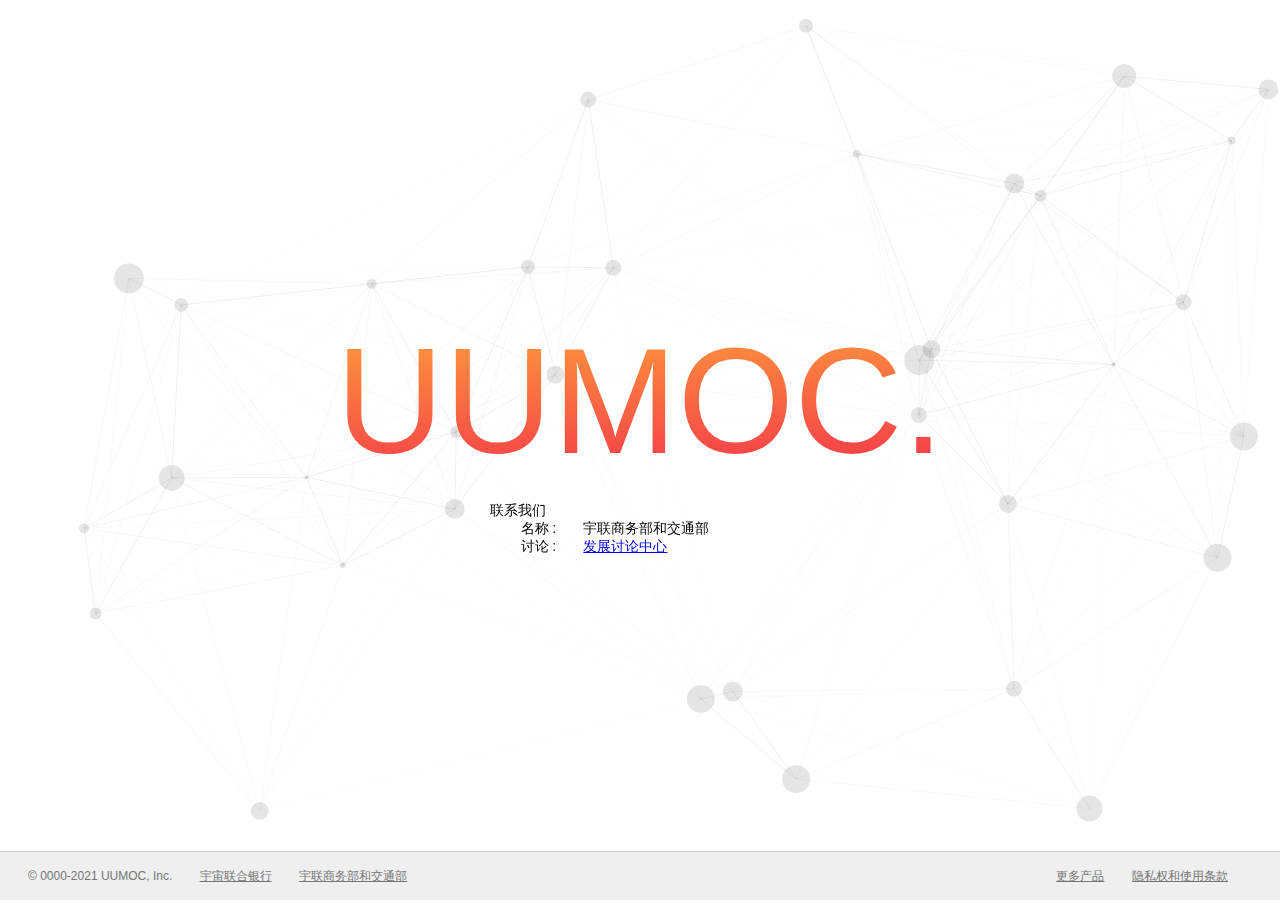
<file: index.html>
<!DOCTYPE html>
	<!-- saved from url=(0019)http://uumoc.github.io/ -->
	<html><head><meta http-equiv="Content-Type" content="text/html; charset=UTF-8">
	
		<title> 宇联商务部和交通部-UUMOC </title>
		<meta name="Keywords" content="宇联商务部和交通部,UUMOC,">
		<meta name="Description" content="宇联商务部和交通部,UUMOC">
		<link rel="stylesheet" href="">
		<style type="text/css">
			@font-face {
			  font-family: 'Italiana';
			  font-style: normal;
			  font-weight: 400;
			  src: local('Italiana'), local('Italiana-Regular'), url() format('woff2');
			  src: local('Italiana2'), local('Italiana-Regular'), url() format('woff2')
			  unicode-range: U+0000-00FF, U+0131, U+0152-0153, U+02C6, U+02DA, U+02DC, U+2000-206F, U+2074, U+20AC, U+2212, U+2215;
			}
			
			body {
			    background: #FFFFFF;
			    margin: 0px;
			    padding: 0px
			    color: rgba(51, 51, 61, 0.77);
				text-align: center; 
				overflow: hidden; 
			}
			.heading{
				position: absolute;
			    top: calc(50% - 135px); 
			    text-align: center;
			    width: 100%; 
			}
	
			.logo {
				text-align: center;
				overflow: hidden;
				font: 150px 'Italiana', sans-serif; 
				color: #fFF34B3;
				background-image: -webkit-linear-gradient(92deg,#F3264C,#feab3a);
				-webkit-background-clip: text;
				-webkit-text-fill-color: transparent;
				-webkit-animation: hue 60s infinite linear;
			}
			/* mobile.css */
			@media screen and (max-width: 550px) {
				.logo {
					font-size: calc(100vw / 3.3); 
				}
			}
	
			.tagline {
				margin:auto;
				text-align: left;
				font-family: 'Italiana2', sans-serif; 
				font-size: 14px; 
				width: 300px;
			}
	
			p{
				margin:5px;
			}
	
			pre {
				font-family: 'Italiana', sans-serif; 
			}
	
			@-webkit-keyframes hue {
			  from {
			    -webkit-filter: hue-rotate(0deg);
			  }
	
			  to {
			    -webkit-filter: hue-rotate(-360deg);
			  }
			}
	
			.footer {
				width: 100%;
				position: absolute;
				bottom: 10px;
				margin:auto;
				text-align: center;
				font-family: 'Italiana', sans-serif; 
				color: gray;
				font-size: 13px;
			}
			#gt-ft-res {
				padding: 0 28px;
				line-height: 48px;
				bottom: 0px;
				left: 0px;
				right: 0px;
				position: fixed;
				border-top: 1px solid #cccccc;
				background-color: #efefef;
				z-index: 10;
				}
			#ft-l {float: left;}
			#ft-r {float: right;}
			#gt-c a, .gt-hats a {color: #15c;text-decoration: none;}
			#gt-ft-res a, #gt-ft-res a:visited {
				font-family: "Roboto",sans-serif;
				font-size: 12px;
				color: #757575;
				margin-right: 2em;
				}
		</style>
	</head>
	<body>
		<section class="heading zoomIn animated">
			<div class="logo">UUMOC.</div>
			<div class="tagline">  
				<pre>联系我们
	名称	:	宇联商务部和交通部
	讨论	:	<a href="http://yishi.ink/iuu/iuuresearch/?id=3">发展讨论中心</a>
	</pre>
			</div>  
		</section>
		<section class="footer">
			<div id="gt-ft-res">
				<span id="ft-l">
					<a>© 0000-2021 UUMOC, Inc. </a>
					<a href="https://www.universeunionbank.com/">宇宙联合银行</a>
					<a href="/">宇联商务部和交通部</a>
				</span>
				<span id="ft-r">
				<a href="/about/">更多产品</a>
				<a href="/policies/">隐私权和使用条款</a>
				</span>
			</div>
			</section>
	
		<canvas id="Mycanvas" width="1346" height="731"></canvas>
		<script>
			//定义画布宽高和生成点的个数
			var WIDTH = window.innerWidth, HEIGHT = window.innerHeight, POINT = 35;
			
			var canvas = document.getElementById('Mycanvas');
			canvas.width = WIDTH,
			canvas.height = HEIGHT;
			var context = canvas.getContext('2d');
			context.strokeStyle = 'rgba(0,0,0,0.2)',
			context.strokeWidth = 1,
			context.fillStyle = 'rgba(0,0,0,0.1)';
			var circleArr = [];
	
			//线条：开始xy坐标，结束xy坐标，线条透明度
			function Line (x, y, _x, _y, o) {
				this.beginX = x,
				this.beginY = y,
				this.closeX = _x,
				this.closeY = _y,
				this.o = o;
			}
			//点：圆心xy坐标，半径，每帧移动xy的距离
			function Circle (x, y, r, moveX, moveY) {
				this.x = x,
				this.y = y,
				this.r = r,
				this.moveX = moveX,
				this.moveY = moveY;
			}
			//生成max和min之间的随机数
			function num (max, _min) {
				var min = arguments[1] || 0;
				return Math.floor(Math.random()*(max-min+1)+min);
			}
			// 绘制原点
			function drawCricle (cxt, x, y, r, moveX, moveY) {
				var circle = new Circle(x, y, r, moveX, moveY)
				cxt.beginPath()
				cxt.arc(circle.x, circle.y, circle.r, 0, 2*Math.PI)
				cxt.closePath()
				cxt.fill();
				return circle;
			}
			//绘制线条
			function drawLine (cxt, x, y, _x, _y, o) {
				var line = new Line(x, y, _x, _y, o)
				cxt.beginPath()
				cxt.strokeStyle = 'rgba(0,0,0,'+ o +')'
				cxt.moveTo(line.beginX, line.beginY)
				cxt.lineTo(line.closeX, line.closeY)
				cxt.closePath()
				cxt.stroke();
	
			}
			//初始化生成原点
			function init () {
				circleArr = [];
				for (var i = 0; i < POINT; i++) {
					circleArr.push(drawCricle(context, num(WIDTH), num(HEIGHT), num(15, 2), num(10, -10)/40, num(10, -10)/40));
				}
				draw();
			}
	
			//每帧绘制
			function draw () {
				context.clearRect(0,0,canvas.width, canvas.height);
				for (var i = 0; i < POINT; i++) {
					drawCricle(context, circleArr[i].x, circleArr[i].y, circleArr[i].r);
				}
				for (var i = 0; i < POINT; i++) {
					for (var j = 0; j < POINT; j++) {
						if (i + j < POINT) {
							var A = Math.abs(circleArr[i+j].x - circleArr[i].x),
								B = Math.abs(circleArr[i+j].y - circleArr[i].y);
							var lineLength = Math.sqrt(A*A + B*B);
							var C = 1/lineLength*7-0.009;
							var lineOpacity = C > 0.03 ? 0.03 : C;
							if (lineOpacity > 0) {
								drawLine(context, circleArr[i].x, circleArr[i].y, circleArr[i+j].x, circleArr[i+j].y, lineOpacity);
							}
						}
					}
				}
			}
	
			//调用执行
			window.onload = function () {
				init();
				setInterval(function () {
					for (var i = 0; i < POINT; i++) {
						var cir = circleArr[i];
						cir.x += cir.moveX;
						cir.y += cir.moveY;
						if (cir.x > WIDTH) cir.x = 0;
						else if (cir.x < 0) cir.x = WIDTH;
						if (cir.y > HEIGHT) cir.y = 0;
						else if (cir.y < 0) cir.y = HEIGHT;
						
					}
					draw();
				}, 16);
			}
	
		</script>
	</body></html>
</file>
